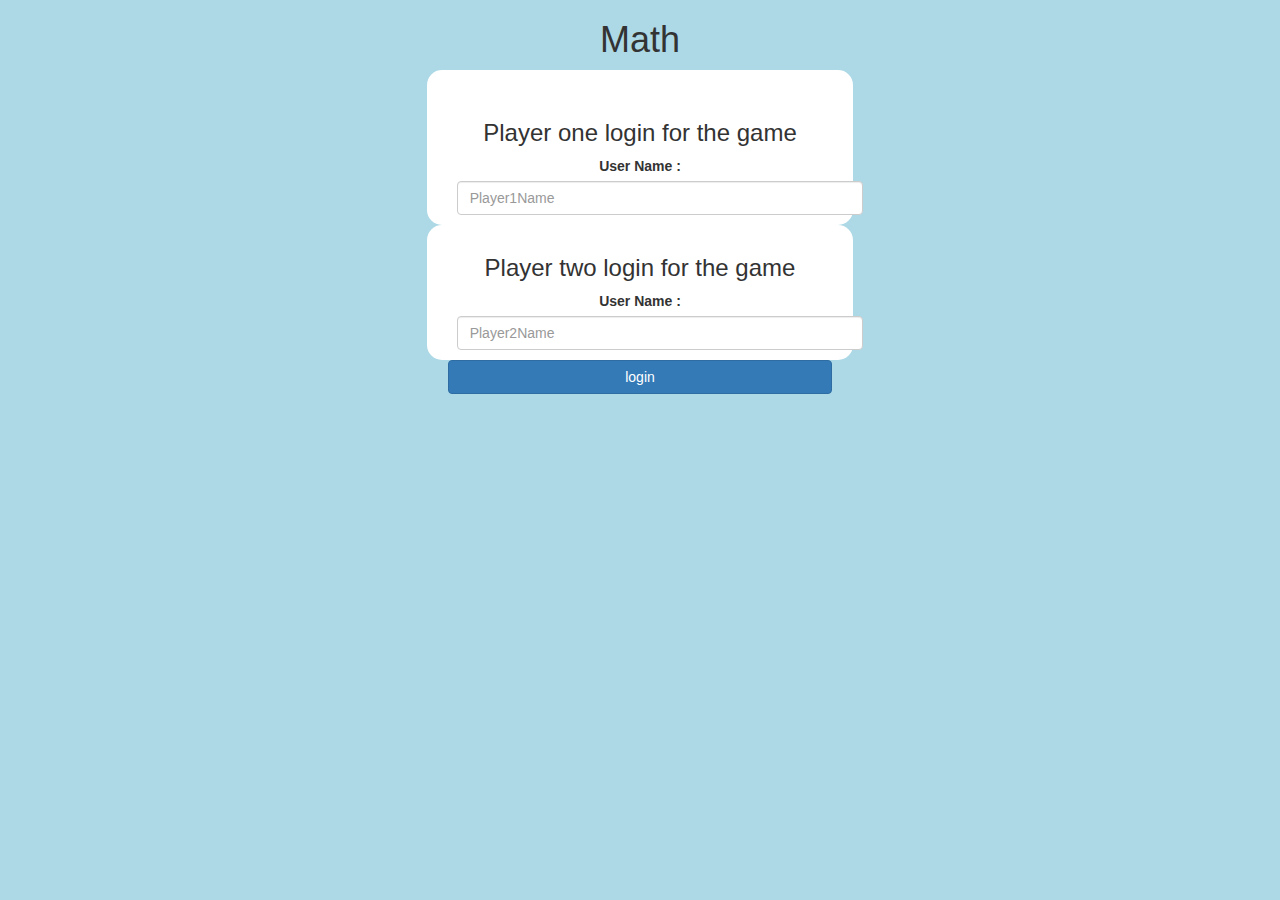
<file: index.html>
<!DOCTYPE html>
<html>
<head>
	<title>Math Quzi</title>

<meta name="viewport" content="width=device-width, initial-scale=1">
<link rel="stylesheet" href="https://maxcdn.bootstrapcdn.com/bootstrap/3.4.0/css/bootstrap.min.css">
<script src="https://ajax.googleapis.com/ajax/libs/jquery/3.4.1/jquery.min.js"></script>
<script src="https://maxcdn.bootstrapcdn.com/bootstrap/3.4.0/js/bootstrap.min.js"></script>

<link rel="stylesheet" type="text/css" href="math.css">

<script src="main.js"></script>
</head>
<body>
	<center >
		<h1>Math </h1>
		<div class="col-lg-4 col-sm-8 col-xs-11 login_div1">
			<br>
			

			<h3>Player one login for the game</h3>
			<label>User Name : </label>
			<input type="text" id="player1_name" class="form-control" placeholder="Player1Name"> 
		</div>


		<div class="col-lg-4 col-sm-8 col-xs-11 login_div2">

			<h3>Player two login for the game</h3>
			<label>User Name : </label>
			<input type="text" id="player2_name" class="form-control" placeholder="Player2Name"> 
			<br>
		</div>

		<button style="width: 30%;" class="btn btn-primary" onclick="addUser() ">login</button> 
	</center>

</body>
</html>
</file>
<file: math.css>
body
{
	background: lightblue;
}

	.login_div1 , .login_div2
	{
		background: white;
		padding: 10px;
		float: none;
		border-radius: 15px;
	}


#player1_name , #player2_name
{
	display: inline-block;
	margin-left: 20px;
}
#word
{
	width: 60%;
}
#word_display
{
	letter-spacing: 5px;
}
#output
{
background: white;
border-radius: 10px;
border-top: 10px solid #AA4465;
padding: 10px;
float: none;
text-align: left;
}


#output
{
	background: white;
	border-radius: 10px;
	border-top: 10px solid #AA4465;
	padding: 10px;
	float: none;
	text-align: left;
}
</file>
